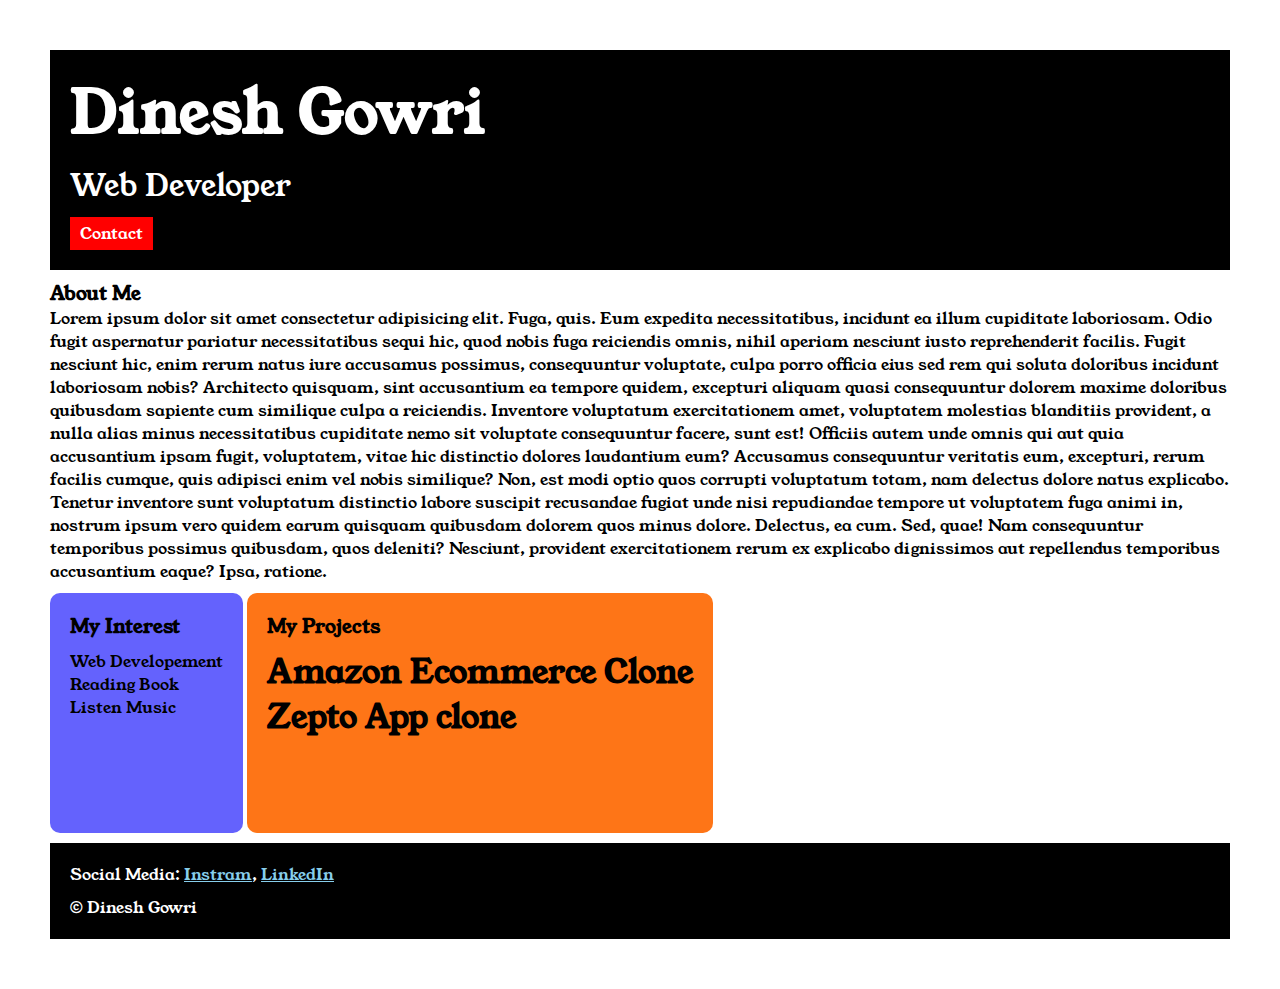
<file: index.html>
<!DOCTYPE html>
<html lang="en">

<head>
    <meta charset="UTF-8">
    <meta name="viewport" content="width=device-width, initial-scale=1.0">
    <title>Document</title>
    <link rel="stylesheet" href="style.css">
    <link rel="preconnect" href="https://fonts.googleapis.com">
    <link rel="preconnect" href="https://fonts.gstatic.com" crossorigin>
    <link href="https://fonts.googleapis.com/css2?family=Young+Serif&display=swap" rel="stylesheet">
</head>

<body>
    <div class="container">
        <div class="section-one">
            <h1 class="section-one__name">Dinesh Gowri</h1>
            <p class="section-one__role">Web Developer</p>
            <p class="section-one__contact"><a href="contact_form.html">Contact</a></p>
        </div>
        <div class="section-two">
            <h3>About Me</h3>
            <p>Lorem ipsum dolor sit amet consectetur adipisicing elit. Fuga, quis. Eum expedita necessitatibus,
                incidunt ea
                illum cupiditate laboriosam. Odio fugit aspernatur pariatur necessitatibus sequi hic, quod nobis fuga
                reiciendis
                omnis, nihil aperiam nesciunt iusto reprehenderit facilis. Fugit nesciunt hic, enim rerum natus iure
                accusamus
                possimus, consequuntur voluptate, culpa porro officia eius sed rem qui soluta doloribus incidunt
                laboriosam
                nobis? Architecto quisquam, sint accusantium ea tempore quidem, excepturi aliquam quasi consequuntur
                dolorem
                maxime doloribus quibusdam sapiente cum similique culpa a reiciendis. Inventore voluptatum
                exercitationem amet,
                voluptatem molestias blanditiis provident, a nulla alias minus necessitatibus cupiditate nemo sit
                voluptate
                consequuntur facere, sunt est! Officiis autem unde omnis qui aut quia accusantium ipsam fugit,
                voluptatem, vitae
                hic distinctio dolores laudantium eum? Accusamus consequuntur veritatis eum, excepturi, rerum facilis
                cumque,
                quis adipisci enim vel nobis similique? Non, est modi optio quos corrupti voluptatum totam, nam delectus
                dolore
                natus explicabo. Tenetur inventore sunt voluptatum distinctio labore suscipit recusandae fugiat unde
                nisi
                repudiandae tempore ut voluptatem fuga animi in, nostrum ipsum vero quidem earum quisquam quibusdam
                dolorem quos
                minus dolore. Delectus, ea cum. Sed, quae! Nam consequuntur temporibus possimus quibusdam, quos
                deleniti?
                Nesciunt, provident exercitationem rerum ex explicabo dignissimos aut repellendus temporibus accusantium
                eaque?
                Ipsa, ratione.</p>
        </div>
        <div class="section-three">
            <h3 class="section-three__title">My Interest</h3>
            <ul class="section-three__desc">
                <li>Web Developement</li>
                <li>Reading Book</li>
                <li>Listen Music</li>
            </ul>
        </div>
        <div class="section-four">
            <h3 class="section-four__title">My Projects</h3>
            <ul class="section-four__desc">
                <li>
                    <h1>Amazon Ecommerce Clone</h1>
                </li>
                <li>
                    <h1>Zepto App clone</h1>
                </li>
            </ul>
        </div>
        <div class="section-five">
            <p class="section-five__title">Social Media: <a href="">Instram</a>, <a href="">LinkedIn</a></p>
            <p class="section-five__desc">&copy; Dinesh Gowri</p>
        </div>
    </div>
</body>
</html>
</file>
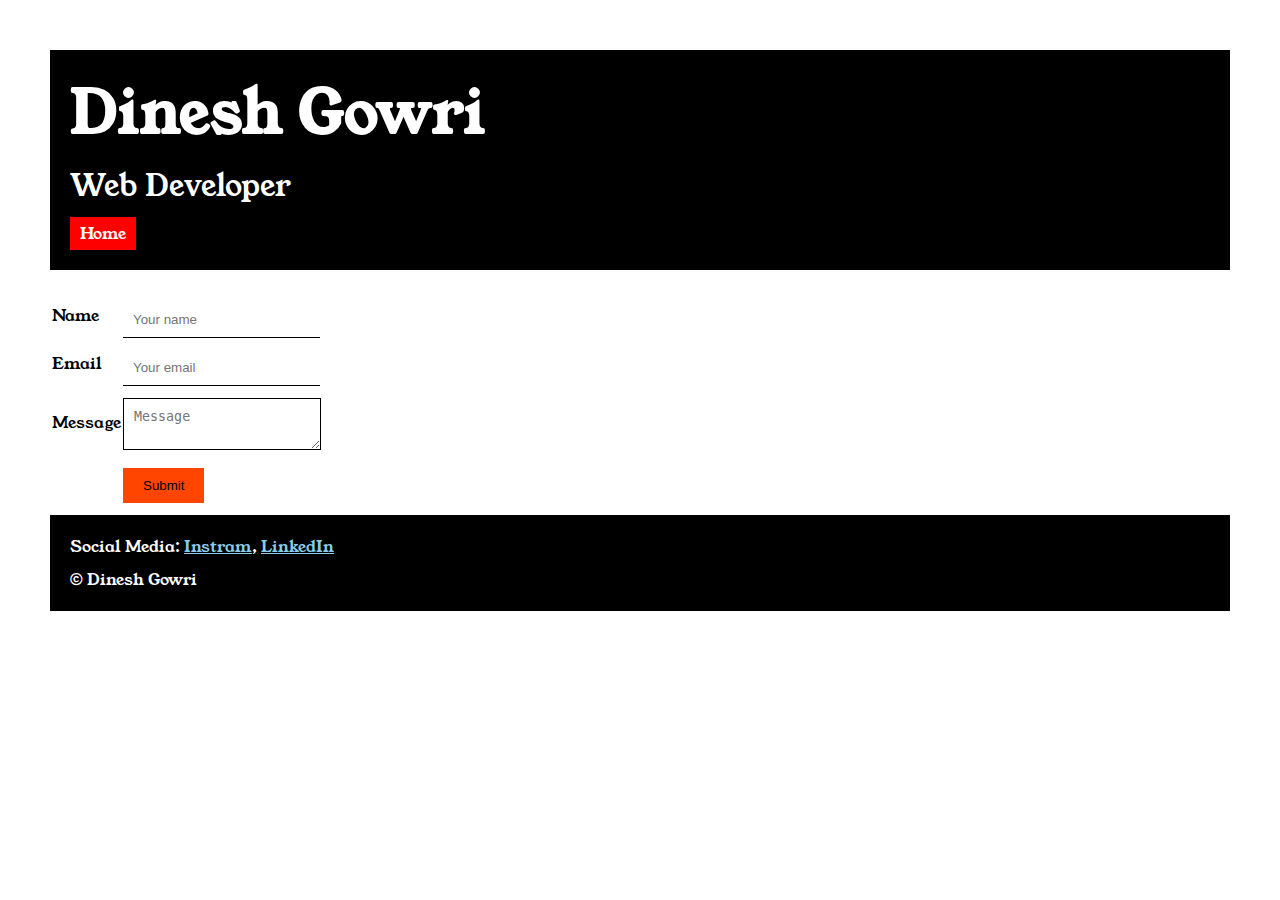
<file: contact_form.html>
<!DOCTYPE html>
<html lang="en">

<head>
    <meta charset="UTF-8">
    <meta name="viewport" content="width=device-width, initial-scale=1.0">
    <title>content</title>
    <link rel="stylesheet" href="style.css">
    <link rel="preconnect" href="https://fonts.googleapis.com">
    <link rel="preconnect" href="https://fonts.gstatic.com" crossorigin>
    <link href="https://fonts.googleapis.com/css2?family=Young+Serif&display=swap" rel="stylesheet">
</head>

<body>
    <div class="container">
        <div class="section-one">
            <h1 class="section-one__name">Dinesh Gowri</h1>
            <p class="section-one__role">Web Developer</p>
            <p class="section-one__contact"><a href="index.html">Home</a></p>
        </div>
        <div class="contact-form">
            <form action="">
                <table>
                    <tr>
                        <td>Name</td>
                        <td><input type="text" placeholder="Your name" class="contact-form__input"></td>
                    </tr>
                    <tr>
                        <td>Email</td>
                        <td><input type="email" placeholder="Your email" class="contact-form__input"></td>
                    </tr>
                    <tr>
                        <td>Message</td>
                        <td><textarea name="" id="" placeholder="Message" class="contact-form__textarea"></textarea></td>
                    </tr>
                    <tr>
                        <td></td>
                        <td><input type="submit" class="contact-form__submit"></td>
                    </tr>
                </table>
            </form>
        </div>
        <div class="section-five">
            <p class="section-five__title">Social Media: <a href="">Instram</a>, <a href="">LinkedIn</a></p>
            <p class="section-five__desc">&copy; Dinesh Gowri</p>
        </div>
    </div>
</body>

</html>
</file>
<file: style.css>
*{
    padding: 0px;
    margin: 0px;
}
body{
    font-family: 'Young Serif';
}
.container{
    padding: 50px;
}

.section-one{
    background-color: black;
    color: white;
    padding: 20px;
}

.section-one__contact{
    background-color: red;
    color: white;
    text-decoration: none;
    padding-left: 10px;
    padding-right: 10px;
    padding-top: 5px;
    padding-bottom: 5px;
    display: inline-block;
    margin-top: 10px;
}

.section-one__contact a{
    text-decoration: none;
    color: white;
}

.section-one__name{
    font-size: 60px;
}

.section-one__role{
    font-size: 30px;
    margin-top: 10px;
}

.section-two, .section-three, .section-four, .section-five{
    margin-top: 10px;
}

.section-two__desc, .section-three__desc, .section-four__desc, .section-five__desc{
    margin-top: 10px;
}

.section-five{
    background-color: black;
    color: white;
    padding: 20px;
}

.section-five__title a{
    color: skyblue;
}

.section-three li, .section-four li{
    list-style: none;
}

.section-three{
    background-color: #6462fd;
    color: black;
    padding: 20px;
    display: inline-block;
    height: 200px;
    border-radius: 10px;
    vertical-align: top;
}

.section-four{
    background-color: #FE7517;
    color: black;
    padding: 20px;
    display: inline-block;
    height: 200px;
    border-radius: 10px;
    vertical-align: top;
}

.contact-form{
    margin-top: 20px;
}

.contact-form__input, .contact-form__textarea, .contact-form__submit{
    margin-top: 10px;
}

.contact-form__input{
    padding: 10px;
    border: none;
    border-bottom: solid black 1px;
}

.contact-form__textarea{
    padding: 10px;
    border: none;
    border: solid black 1px;
}

.contact-form__submit{
    padding-top: 10px;
    padding-bottom: 10px;
    padding-left: 20px;
    padding-right: 20px;
    background-color: orangered;
    color: black;
    border: none;
}
</file>
